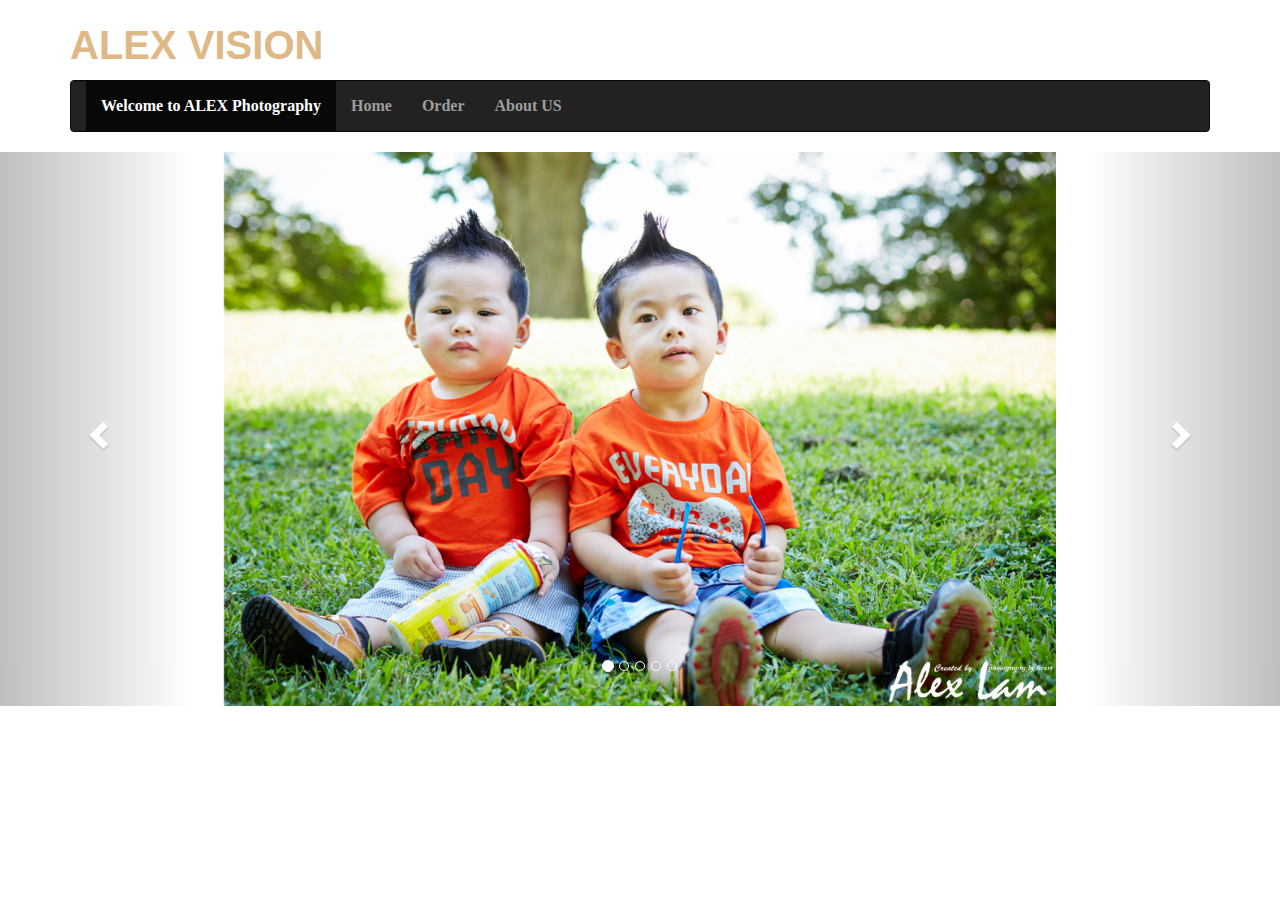
<file: PhotographyWebSite/index.html>
<!DOCTYPE html>
<html>
<head>
	<meta charset="utf-8"> 
	<title>ALEX  VISION</title>
	<link rel="stylesheet" href="bootstrap/3.3.7/css/bootstrap.min.css">
	<script src="bootstrap/jquery-3.3.1.min.js"></script>
	<script src="bootstrap/3.3.7/js/bootstrap.min.js"></script>
	<link href="css/mainstyles.css" type="text/css" rel="stylesheet" />


</head>
<body>
    <div class="container">
        <h1>ALEX VISION </h1>
        <nav class="navbar navbar-inverse">
            <div class="navbar-collapse">
                <ul class="nav navbar-nav">
                    <li class="active"><a href="#">Welcome to ALEX  Photography</a></li>
					<li><a href="index.html">Home</a></li>
					<li><a href="order.html">Order</a></li>
					<li><a href="about.html">About US</a></li>
                </ul>
            </div>
        </nav>
    </div>
	
	<div id="myCarousel" class="carousel slide" width="80%">
		<ol class="carousel-indicators">
			<li data-target="#myCarousel" data-slide-to="0" class="active"></li>
			<li data-target="#myCarousel" data-slide-to="1"></li>
			<li data-target="#myCarousel" data-slide-to="2"></li>
			<li data-target="#myCarousel" data-slide-to="3"></li>
			<li data-target="#myCarousel" data-slide-to="4"></li>
		</ol>   
		<div class="carousel-inner">
			<div class="item active">
				<img class="imgsample" src="resources/photo/1.jpg" height="583px" width="1280px" alt="First slide">
			</div>
			<div class="item">
				<img class="imgsample" src="resources/photo/2.jpg" height="583px" width="1280px" alt="Second slide">
			</div>
			<div class="item">
				<img class="imgsample" src="resources/photo/3.jpg" height="583px" width="1280px" alt="Third slide">
			</div>
			<div class="item">
				<img class="imgsample" src="resources/photo/4.jpg" height="583px" width="1280px" alt="Four slide">
			</div>		
			<div class="item">
				<img class="imgsample" src="resources/photo/5.jpg" height="583px" width="1280px" alt="Fifth slide">
			</div>	
			
		</div>
		<a class="left carousel-control" href="#myCarousel" role="button" data-slide="prev">
			<span class="glyphicon glyphicon-chevron-left" aria-hidden="true"></span>
			<span class="sr-only">Previous</span>
		</a>
		<a class="right carousel-control" href="#myCarousel" role="button" data-slide="next">
			<span class="glyphicon glyphicon-chevron-right" aria-hidden="true"></span>
			<span class="sr-only">Next</span>
		</a>
	</div> 

</body>
</html>
</file>
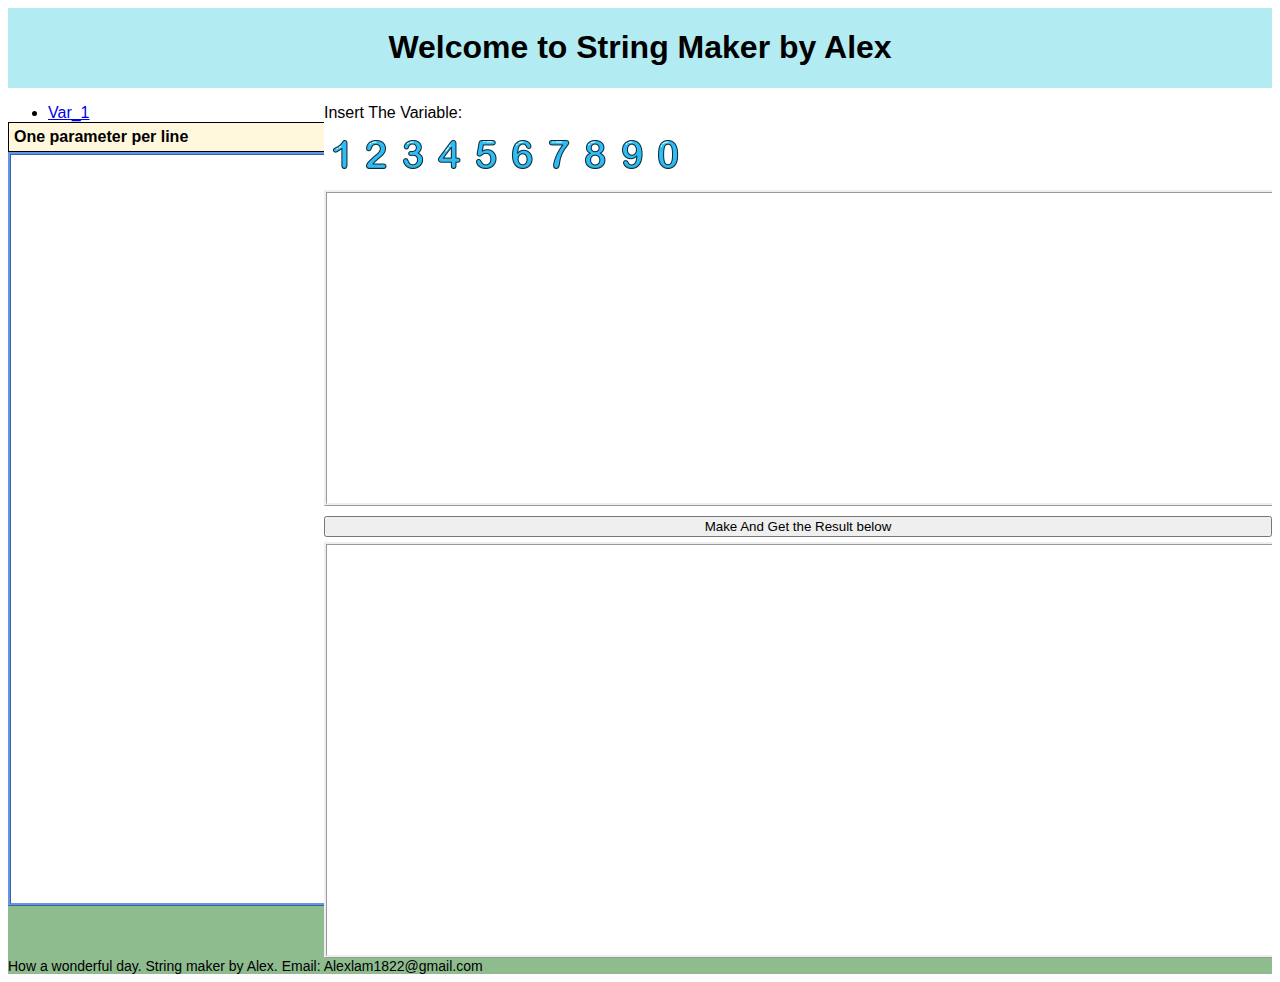
<file: StringMaker/index.html>
<!DOCTYPE html>
<html lang="en">
	<head>
		<meta charset="utf-8" />
		<link href="styles.css" rel="stylesheet" type="text/css" />       
		<link rel="stylesheet" href="https://stackpath.bootstrapcdn.com/bootstrap/4.2.1/css/bootstrap.min.css" integrity="sha384-GJzZqFGwb1QTTN6wy59ffF1BuGJpLSa9DkKMp0DgiMDm4iYMj70gZWKYbI706tWS" crossorigin="anonymous">
		
		<script src="https://code.jquery.com/jquery-3.3.1.slim.min.js" integrity="sha384-q8i/X+965DzO0rT7abK41JStQIAqVgRVzpbzo5smXKp4YfRvH+8abtTE1Pi6jizo" crossorigin="anonymous"></script>
		<script src="https://cdnjs.cloudflare.com/ajax/libs/popper.js/1.14.6/umd/popper.min.js" integrity="sha384-wHAiFfRlMFy6i5SRaxvfOCifBUQy1xHdJ/yoi7FRNXMRBu5WHdZYu1hA6ZOblgut" crossorigin="anonymous"></script>
		<script src="https://stackpath.bootstrapcdn.com/bootstrap/4.2.1/js/bootstrap.min.js" integrity="sha384-B0UglyR+jN6CkvvICOB2joaf5I4l3gm9GU6Hc1og6Ls7i6U/mkkaduKaBhlAXv9k" crossorigin="anonymous"></script>
		
		<script type="text/javascript" src="inset.js"></script>
		
		<title>String Maker</title>
	</head>

	<body>
		<div id="container">
			<div id="header">
				<h1 class="display-4"> Welcome to String Maker by Alex</h1>
			</div>
			
			<div id="pagebody">
				<div id="sidebar">
					<dl>
						 <div class="row">
							<div class="col-md-12">
								<!-- Nav tabs -->
								<ul id="tab-list" class="nav nav-tabs" role="tablist">
									<li class="nav-item"><a class="nav-link active" href="#tab1" role="tab" data-toggle="tab"><span>Var_1 </span><span class="glyphicon glyphicon-pencil text-muted edit"></span></a></li>
								</ul>

								<!-- Tab panes -->
								<div id="tab-content" class="tab-content">
									<div class="tab-pane fade show active" id="tab1" role="tabpanel">
											<div class="txtNote">One parameter per line</div>
											<dt class="txtParam" id="txtParam1"  contenteditable="true"></dt>
									</div>
								</div>
							</div>
						</div>
					</dl>
				</div>
				
				<div id="mainbody">
					<dl>
						<dt height="100px"><p class="h5">Insert The Variable:</p>
							<img id="v1" src="blue/1.png" width="32px" height="32px" type="button" onclick="btnAddV_OnClick(1)"/> 
							<img id="v2" src="blue/2.png" width="32px" height="32px" type="button" onclick="btnAddV_OnClick(2)"/> 
							<img id="v3" src="blue/3.png" width="32px" height="32px" type="button" onclick="btnAddV_OnClick(3)"/> 
							<img id="v4" src="blue/4.png" width="32px" height="32px" type="button" onclick="btnAddV_OnClick(4)"/> 
							<img id="v5" src="blue/5.png" width="32px" height="32px" type="button" onclick="btnAddV_OnClick(5)"/> 
							<img id="v6" src="blue/6.png" width="32px" height="32px" type="button" onclick="btnAddV_OnClick(6)"/> 
							<img id="v7" src="blue/7.png" width="32px" height="32px" type="button" onclick="btnAddV_OnClick(7)"/> 
							<img id="v8" src="blue/8.png" width="32px" height="32px" type="button" onclick="btnAddV_OnClick(8)"/> 
							<img id="v9" src="blue/9.png" width="32px" height="32px" type="button" onclick="btnAddV_OnClick(9)"/> 
							<img id="v0" src="blue/0.png" width="32px" height="32px" type="button" onclick="btnAddV_OnClick(0)"/> 
							<br>
						</dt>
					</dl>
					<dt class="editable" id="txtCodeArea"  contenteditable="true"></dt>
					<dt height="50px">
						<button id="btnRun" type="button" class="btn btn-primary pull-right" onclick="btnRun_OnClick()">Make And Get the Result below</button>
					</dt>
					<dt class="editable" id="txtCodeResult"  contenteditable="true"></dt>
					
				</div>
			</div>
			
			<div id="footer">
					How a wonderful day. String maker by Alex. Email: Alexlam1822@gmail.com
			</div>
		</div>
	</body>
</html>
</file>
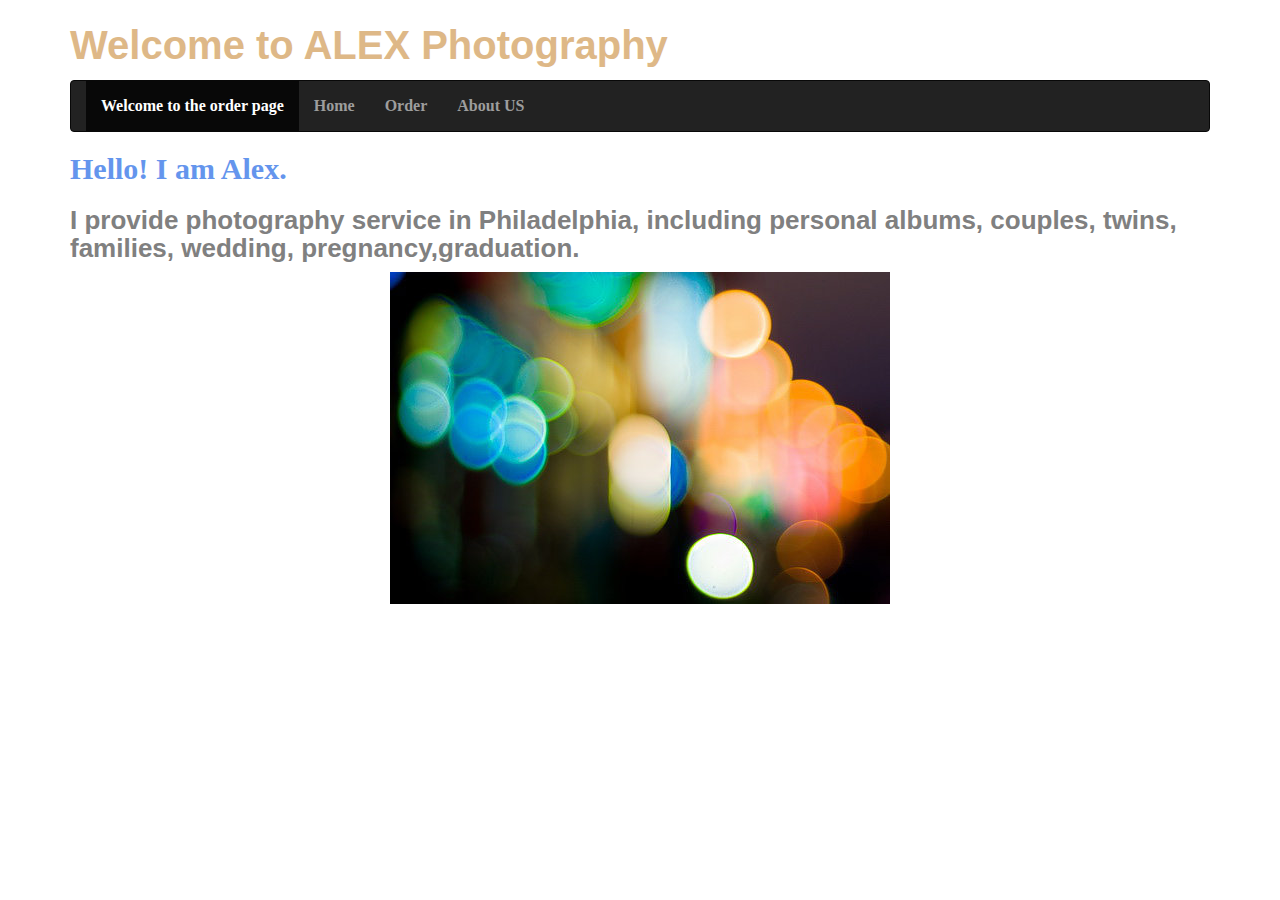
<file: PhotographyWebSite/about.html>
<!DOCTYPE html>
<html>
<head>
	<meta charset="utf-8"> 
	<title>ALEX  VISION</title>
	<link rel="stylesheet" href="bootstrap/3.3.7/css/bootstrap.min.css">
	<link href="css/mainstyles.css" type="text/css" rel="stylesheet" />
	<script src="bootstrap/jquery-3.3.1.min.js"></script>
	<script src="bootstrap/3.3.7/js/bootstrap.min.js"></script>

	

</head>
<body>
    <div class="container">
        <h1>Welcome to ALEX  Photography</h1>
        <nav class="navbar navbar-inverse">
            <div class="navbar-collapse">
                <ul class="nav navbar-nav">
                    <li class="active"><a href="#">Welcome to the order page</a></li>
					<li><a href="index.html">Home</a></li>
					<li><a href="order.html">Order</a></li>
					<li><a href="about.html">About US</a></li>
                </ul>
            </div>
        </nav>
		
		<div>
		
        <h2>Hello! I am Alex.</h2>
		<h3>I provide photography service in Philadelphia, including personal albums, couples, twins, families, wedding, pregnancy,graduation.</h3>
		<center><img src="resources/photo/about.jpg" alt="" /></center>
		</div>
    </div>


</body>


 



​
</file>
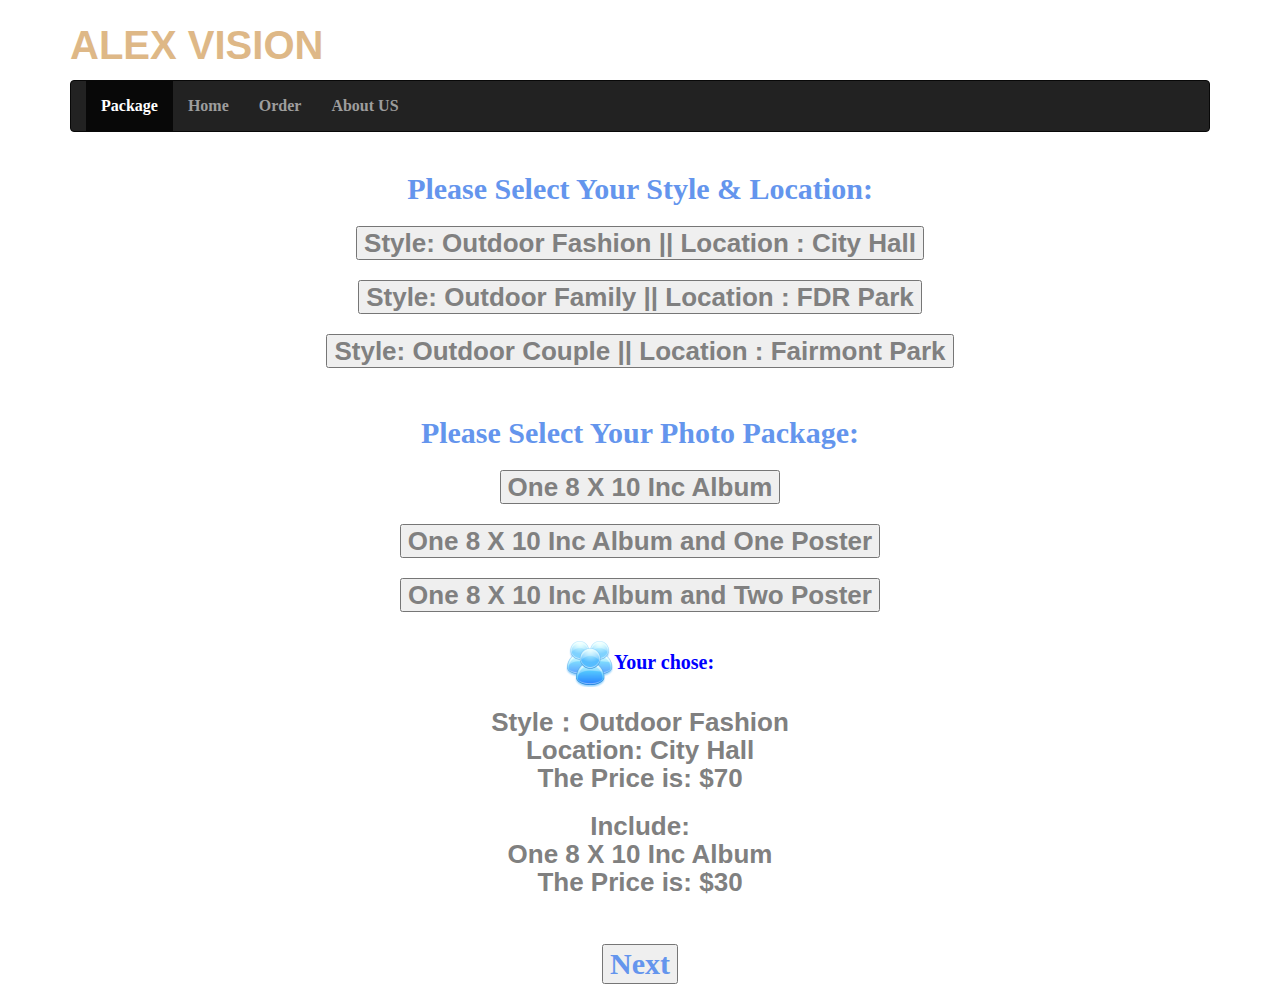
<file: PhotographyWebSite/custom.html>
<!DOCTYPE html>
<html>
<head>
	<meta charset="utf-8"> 
	<title>ALEX  VISION</title>
	<link rel="stylesheet" href="bootstrap/3.3.7/css/bootstrap.min.css">
	<script src="bootstrap/jquery-3.3.1.min.js"></script>
	<script src="bootstrap/3.3.7/js/bootstrap.min.js"></script>
	<link href="css/mainstyles.css" type="text/css" rel="stylesheet" />
	<script src="js/custom.js" type="application/javascript" ></script>


</head>
<body>
    <div class="container">
        <h1>ALEX  VISION</h1>
        <nav class="navbar navbar-inverse">
            <div class="navbar-collapse">
                <ul class="nav navbar-nav">
                    <li class="active"><a href="#">Package</a></li>
					<li><a href="index.html">Home</a></li>
					<li><a href="order.html">Order</a></li>
					<li><a href="about.html">About US</a></li>
                </ul>
            </div>
        </nav>
    </div>
	
	<div><center>
		<h2>Please Select Your Style & Location: </h2>
		<div>
			<h3><Button id="btnSL1"> Style: Outdoor Fashion  ||  Location : City Hall      </Button></h3>
			<h3><Button id="btnSL2"> Style: Outdoor Family   ||  Location : FDR Park       </Button></h3>
			<h3><Button id="btnSL3"> Style: Outdoor Couple   ||  Location : Fairmont Park  </Button></h3>
		</div>

		<br>

		<h2>Please Select Your Photo Package: </h2>
		<div>
			<h3><Button id="btnPP1"> One 8 X 10 Inc Album      </Button></h3>
			<h3><Button id="btnPP2"> One 8 X 10 Inc Album and One Poster      </Button></h3>
			<h3><Button id="btnPP3"> One 8 X 10 Inc Album and Two Poster  </Button></h3>
			
		</div>
		
		<br>
		<p id="third"><img src="resources/photo/package3.png" alt=""/>Your chose:</p>
		<div id="mySLdetail"></div>
		<div id="myPPdetail"></div>

		
		<div class="submitchoice">
		<br>
		<h2><Button id="btnNext">Next</Button></h2>
		</div>
		
	</center></div>
	

</body>
</file>
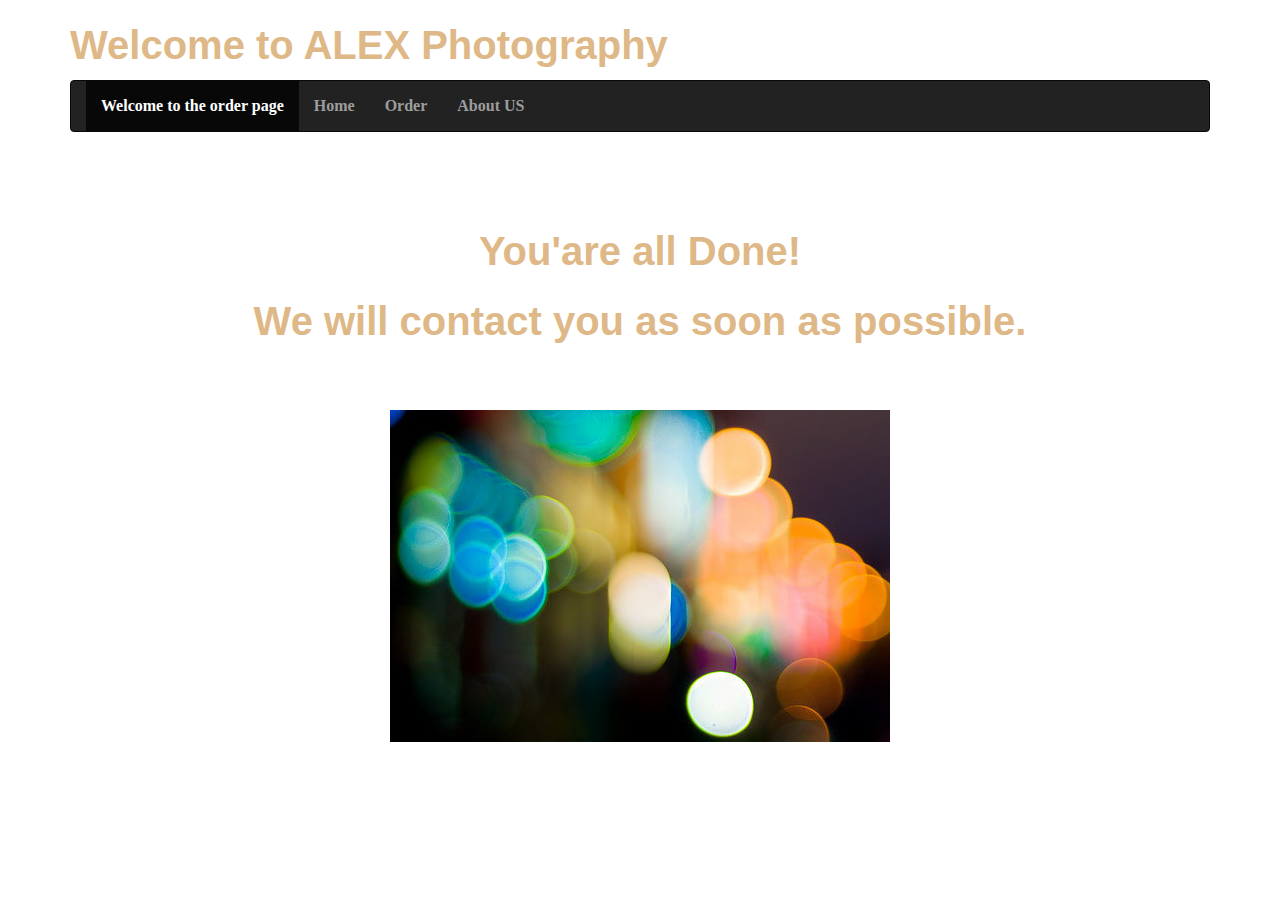
<file: PhotographyWebSite/done.html>
<!DOCTYPE html>
<html>
<head>
	<meta charset="utf-8"> 
	<title>ALEX  VISION</title>
	<link rel="stylesheet" href="bootstrap/3.3.7/css/bootstrap.min.css">
	<link href="css/mainstyles.css" type="text/css" rel="stylesheet" />
	<script src="bootstrap/jquery-3.3.1.min.js"></script>
	<script src="bootstrap/3.3.7/js/bootstrap.min.js"></script>


</head>
<body>
    <div class="container">
        <h1>Welcome to ALEX  Photography</h1>
        <nav class="navbar navbar-inverse">
            <div class="navbar-collapse">
                <ul class="nav navbar-nav">
                    <li class="active"><a href="#">Welcome to the order page</a></li>
					<li><a href="index.html">Home</a></li>
					<li><a href="order.html">Order</a></li>
					<li><a href="about.html">About US</a></li>
                </ul>
            </div>
        </nav>
		<center>
		<br>
		<br>
		<br>
		<h1>You'are all Done!</h1>
		<h1> We will contact you as soon as possible.</h1>
		<br>
		<br>
		<br>
		<img src="resources/photo/about.jpg" alt="" />
		</center>
    </div>

</body>
</file>
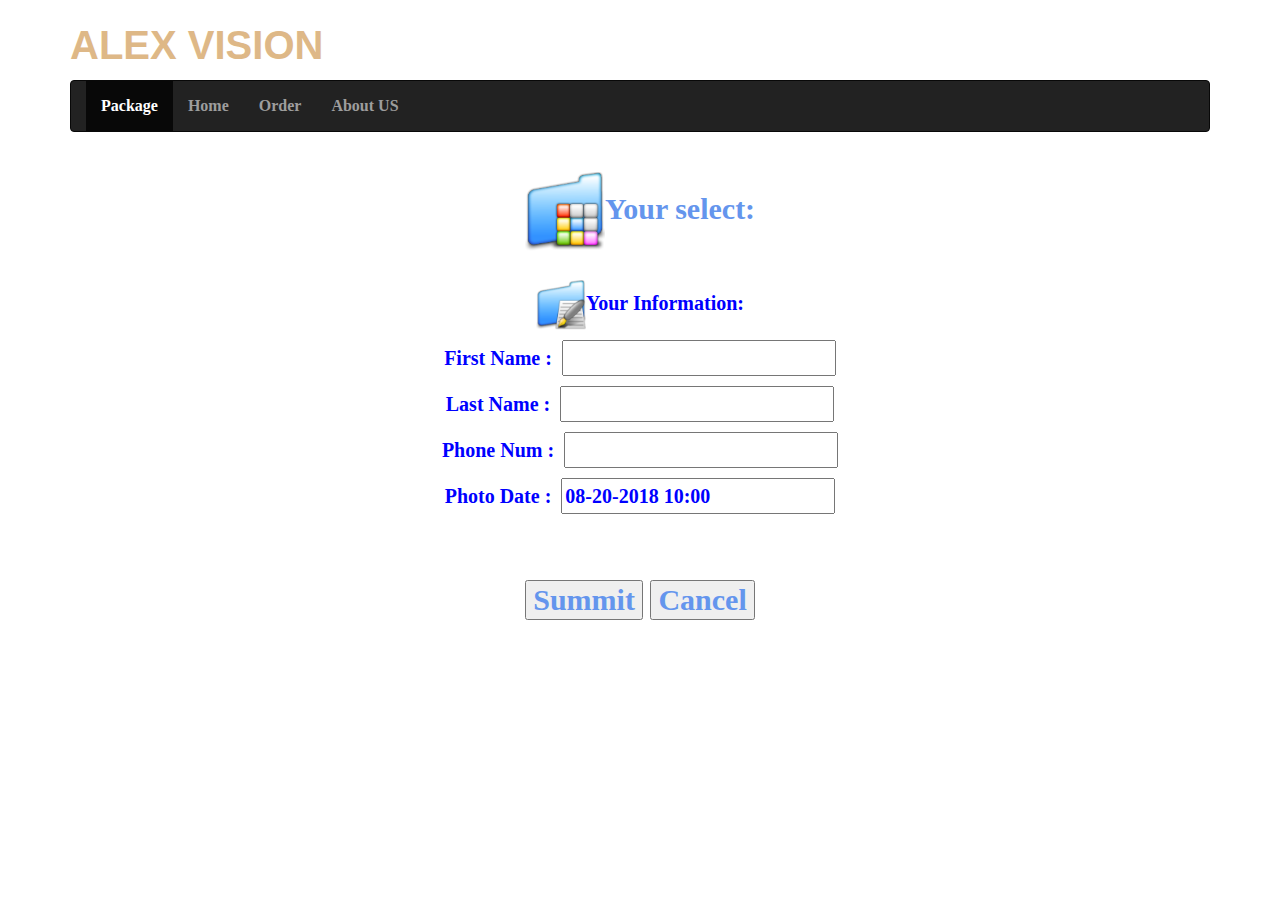
<file: PhotographyWebSite/fin.html>
<!DOCTYPE html>
<html>
<head>
	<meta charset="utf-8"> 
	<title>ALEX  VISION</title>
	<link rel="stylesheet" href="bootstrap/3.3.7/css/bootstrap.min.css">
	<script src="bootstrap/jquery-3.3.1.min.js"></script>
	<script src="bootstrap/3.3.7/js/bootstrap.min.js"></script>
	<link href="css/mainstyles.css" type="text/css" rel="stylesheet" />
	<script src="js/fin.js"></script>
</head>

<body>
    <div class="container">
        <h1>ALEX  VISION</h1>
        <nav class="navbar navbar-inverse">
            <div class="navbar-collapse">
                <ul class="nav navbar-nav">
                    <li class="active"><a href="#">Package</a></li>
					<li><a href="index.html">Home</a></li>
					<li><a href="order.html">Order</a></li>
					<li><a href="about.html">About US</a></li>
                </ul>
            </div>
        </nav>
    </div>
	<center>
	<div class="choice">
		<h2><img src="resources/photo/select.png" width="80px" alt=""/>Your select: </h2><br>
		<div id="mydetail"></div>
	</div>
	
	<div>
	
    
	<p><img src="resources/photo/text.png" width="50px" alt=""/>Your Information: </p>
	<p>First Name :&ensp;<input type="text" value="" id="txtFn"></p>
	<p>Last Name :&ensp;<input type="text" value="" id="txtLn" ></p>
	<p>Phone Num :&ensp;<input type="text" value="" id="txtPh" ></p>
	<p>Photo Date :&ensp;<input type="text" value="08-20-2018 10:00" id="datetimepicker" data-date-format="mm-dd-yyyy hh:ii"></p>
	</div>
	
	<div class="submitbooking">
		<br>
		<br>
		<h2>
		<Button id="bsubmit">Summit</Button>
		<Button id="bcancel">Cancel</Button>
		</h2>
		<br>
		<br>
		<br>
	</div>
	</center>
</body>
</file>
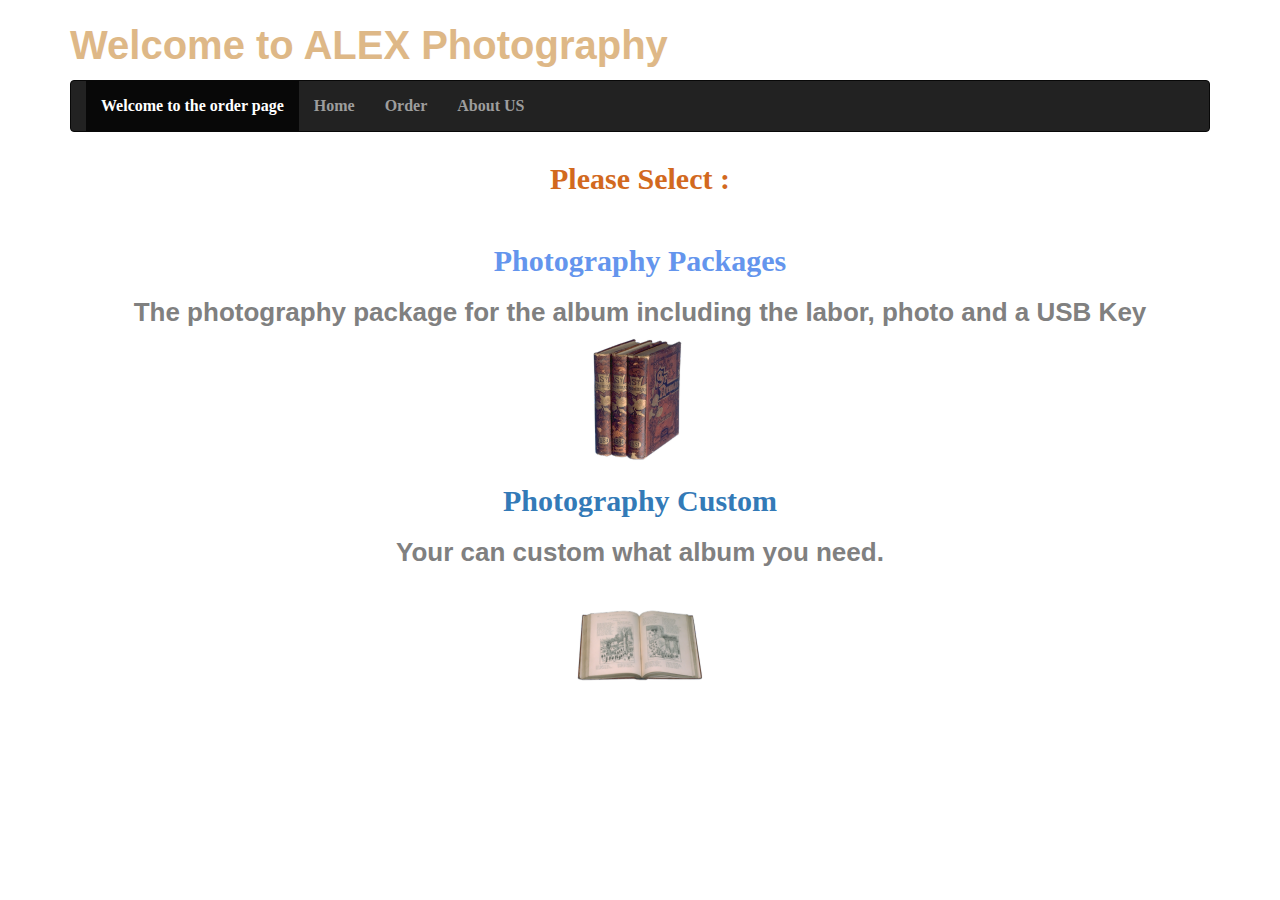
<file: PhotographyWebSite/order.html>
<!DOCTYPE html>
<html>
<head>
	<meta charset="utf-8"> 
	<title>ALEX  VISION</title>
	<link rel="stylesheet" href="bootstrap/3.3.7/css/bootstrap.min.css">
	<link href="css/mainstyles.css" type="text/css" rel="stylesheet" />
	<script src="bootstrap/jquery-3.3.1.min.js"></script>
	<script src="bootstrap/3.3.7/js/bootstrap.min.js"></script>

	

</head>
<body>
    <div class="container">
        <h1>Welcome to ALEX  Photography</h1>
        <nav class="navbar navbar-inverse">
            <div class="navbar-collapse">
                <ul class="nav navbar-nav">
                    <li class="active"><a href="#">Welcome to the order page</a></li>
					<li><a href="index.html">Home</a></li>
					<li><a href="order.html">Order</a></li>
					<li><a href="about.html">About US</a></li>
                </ul>
            </div>
        </nav>
    </div>
	
	<div>
	<Center>
		<h4>Please Select :</h4><br>

		<a href="package.html">
        <h2>Photography Packages</h2>
		<h3>The photography package for the album including the labor, photo and a USB Key</h3>
		<img src="resources/photo/package.png" alt="Photography Packages" />
		</a>
		
		<p/><p/>

		<a href="custom.html">
		<h2>Photography Custom</h2>
		<h3>Your can custom what album you need.</h3>
		<img src="resources/photo/custom.png" alt="Photography Custom"/>
		</a>
	</Center>
    </div>
	
</body>
</file>
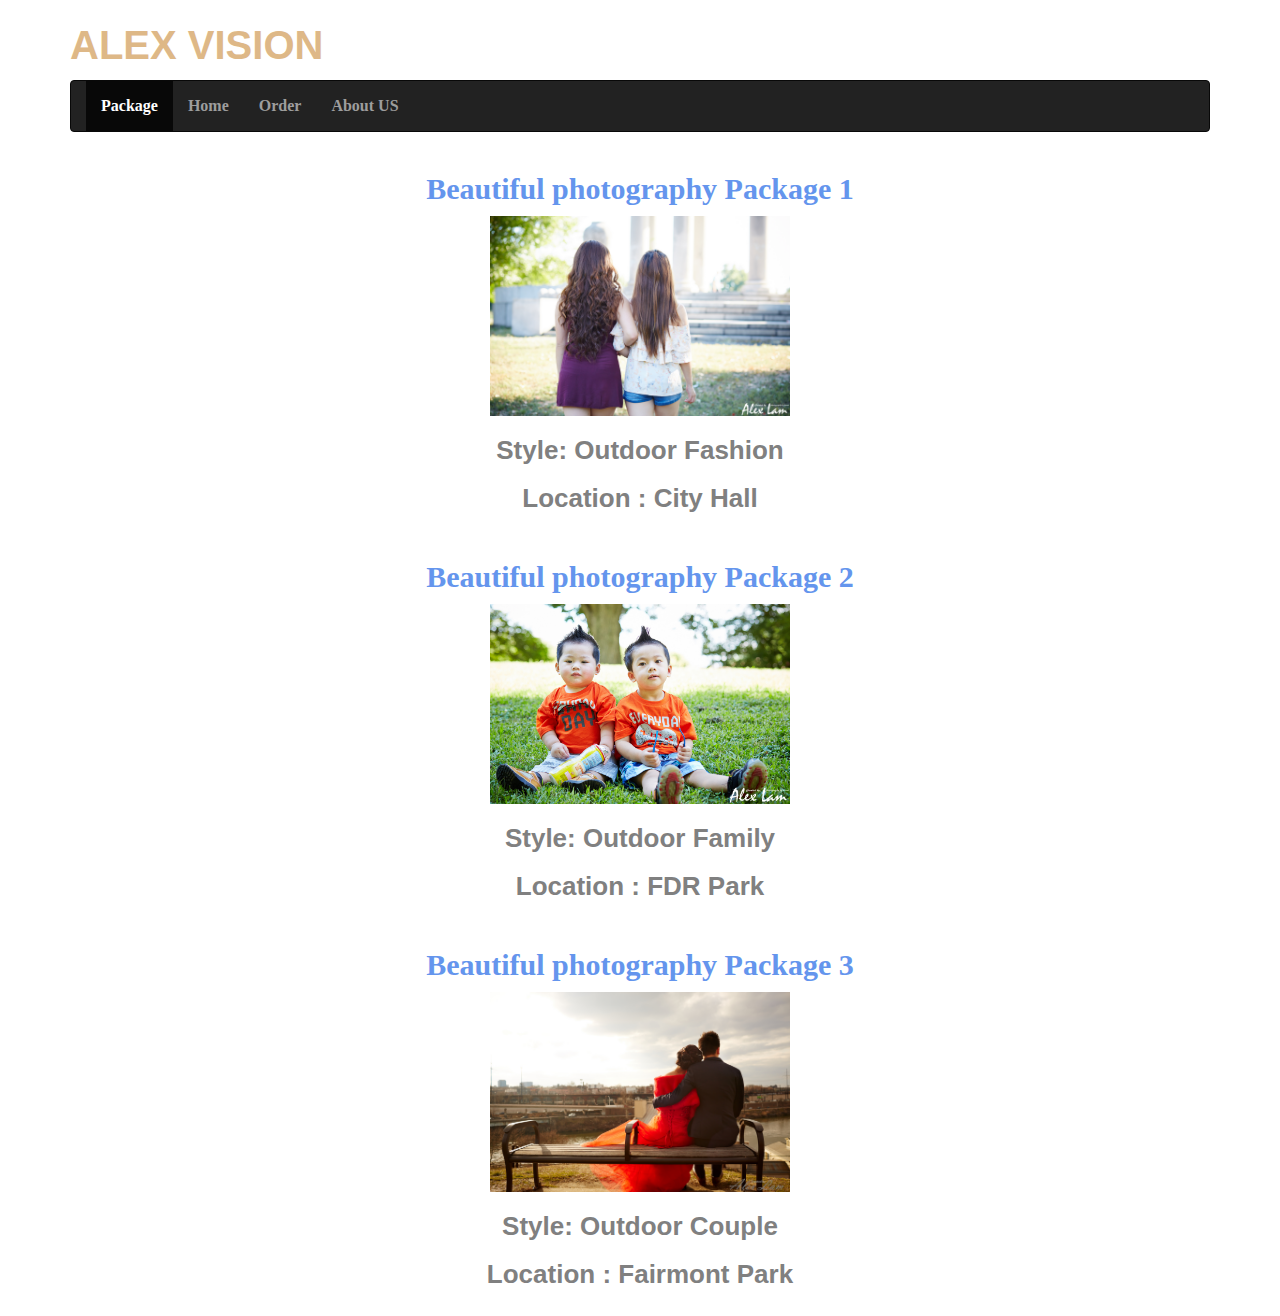
<file: PhotographyWebSite/package.html>
<!DOCTYPE html>
<html>
<head>
	<meta charset="utf-8"> 
	<title>ALEX  VISION</title>
	<link rel="stylesheet" href="bootstrap/3.3.7/css/bootstrap.min.css">
	<script src="bootstrap/jquery-3.3.1.min.js"></script>
	<script src="bootstrap/3.3.7/js/bootstrap.min.js"></script>
	<link href="css/mainstyles.css" type="text/css" rel="stylesheet" />
	<script src="js/package.js" type="application/javascript" ></script>


</head>
<body>
    <div class="container">
        <h1>ALEX  VISION</h1>
        <nav class="navbar navbar-inverse">
            <div class="navbar-collapse">
                <ul class="nav navbar-nav">
                    <li class="active"><a href="#">Package</a></li>
					<li><a href="index.html">Home</a></li>
					<li><a href="order.html">Order</a></li>
					<li><a href="about.html">About US</a></li>
                </ul>
            </div>
        </nav>
    </div>
	
	<div><center>
		
		<h2 id="first">Beautiful photography Package 1</h2>
		<a href="fin.html?uid=1000">
		<p><img src="resources/photo/5.jpg" width="300px" alt=""/></P>
		</a>
		<h3>Style: Outdoor Fashion</h3>
		<h3>Location : City Hall</h3><br>
		
		<div id="message-box1" class='hidden'>
			<h3>Include: </h3>
			<h3>2 Hours of Timeless Photojournalistic Photography</h3>
			<h3>A USB Key and A Photo Album </h3>
			<br>-------------------------------------<br>
		</div>
		
		
		
		<h2 id="second">Beautiful photography Package 2</h2>
		<a href="fin.html?uid=2000">
		<p><img src="resources/photo/1.jpg" width="300px" alt=""/></P>
		</a>
		<h3>Style: Outdoor Family</h3>
		<h3>Location : FDR Park</h3><br>
		
		<div id="message-box2" class='hidden'>
			<h3>Include: </h3>
			<h3>2 Hours of Timeless Photojournalistic Photography</h3>
			<h3>A USB Key and A Photo Album </h3>
			<br>-------------------------------------<br>
		</div>
		

		
		<h2 id="third">Beautiful photography Package 3</h2>
		<a href="fin.html?uid=3000">
		<p><img src="resources/photo/4.jpg" width="300px" alt=""/></P>
		</a>
		<h3>Style: Outdoor Couple</h3>
		<h3>Location :  Fairmont Park</h3><br>
		
		<div id="message-box3" class='hidden'>
			<h3>Include: </h3>
			<h3>2 Hours of Timeless Photojournalistic Photography</h3>
			<h3>A USB Key and A Photo Album </h3>
			<br>-------------------------------------<br>
		</div>
    </center></div>
	

</body>
</file>
<file: PhotographyWebSite/css/mainstyles.css>
h1 {
  color: burlywood;
  background-color: white;
  font: bold 40px/50px Verdana,Sans-serif;
}

h2{
  color: cornflowerblue;
  background-color: white;
  font: bold 30px/34px Georgia, serif;
}

h3{
  color: Gray;
  background-color: white;  
  font: bold 26px/28px Arial, Sans-serif;
}

h4{
  color: chocolate;
  background-color: white;
  font: bold 30px/34px Georgia, serif;
}

p{
	  color: blue;
	  font: bold 20px/30px Georgia, serif;
}

.hidden {
    display: none;
}


div{
	  color: black;
	  font: bold 16px/18px Georgia, serif;
  
}

.imgsample{
	margin: auto;
    width: 65%;
}
</file>
<file: StringMaker/styles.css>
body {
  font-family: sans-serif;
}

#container{
	overflow:hidden;
    /*clear: both;*/
}

#header{
    width: 100%;
    background-color: #B2EBF2;
    text-align: center;
    float: left;
    /*clear: both;*/
}

#pagebody{
	padding-bottom: 100000px;
	margin-bottom: -100000px;
}

#sidebar{
    width: 25%;
    height: 100%;
    background-color: white;
    float: left;
    /*clear: both;*/
}

#mainbody{
    width: 75%;
    height: 100%;
    background-color: white;
    float: left;
}

#footer{
    width: 100%;
    background-color: #8FBC8F;
    text-align: left;
    font-size: 14px;
    float: inherit;
}

#txtCodeArea {
  width: 100%;
  height: 300px;
  overflow: scroll;
  background-color: white;
  float: left;
  padding: 5px;
  font-size: 16px;
  border-style: ridge;
  border-weight: 1px;
  border-color: ##FF7F50;
}

#txtCodeResult {
  width: 100%;
  height: 400px;
  overflow: scroll;
  background-color: white;
  float: left;
  padding: 5px;
  border-style: ridge;
  border-weight: 1px;
  border-color: ##FF7F50;  
}

#btnRun{
  margin-top: 10px;
  margin-bottom: 5px;
  width: 100%;
}

.txtParam {
  width: 100%;
  height: 738px;
  overflow: scroll;
  background-color: white;
  float: left;
  padding: 5px;	
  font-size: 16px;
  border-style: ridge;
  border-weight: 1px;
  border-color: #6495ED;
}

.txtNote{
  width: 100%;
  background-color: #FFF8DC;
  float: left;
  padding: 5px;	
  font-size=14px;
  font-weight: bold;
  border-style: solid;
  border-width: 1px;
	
}
</file>
